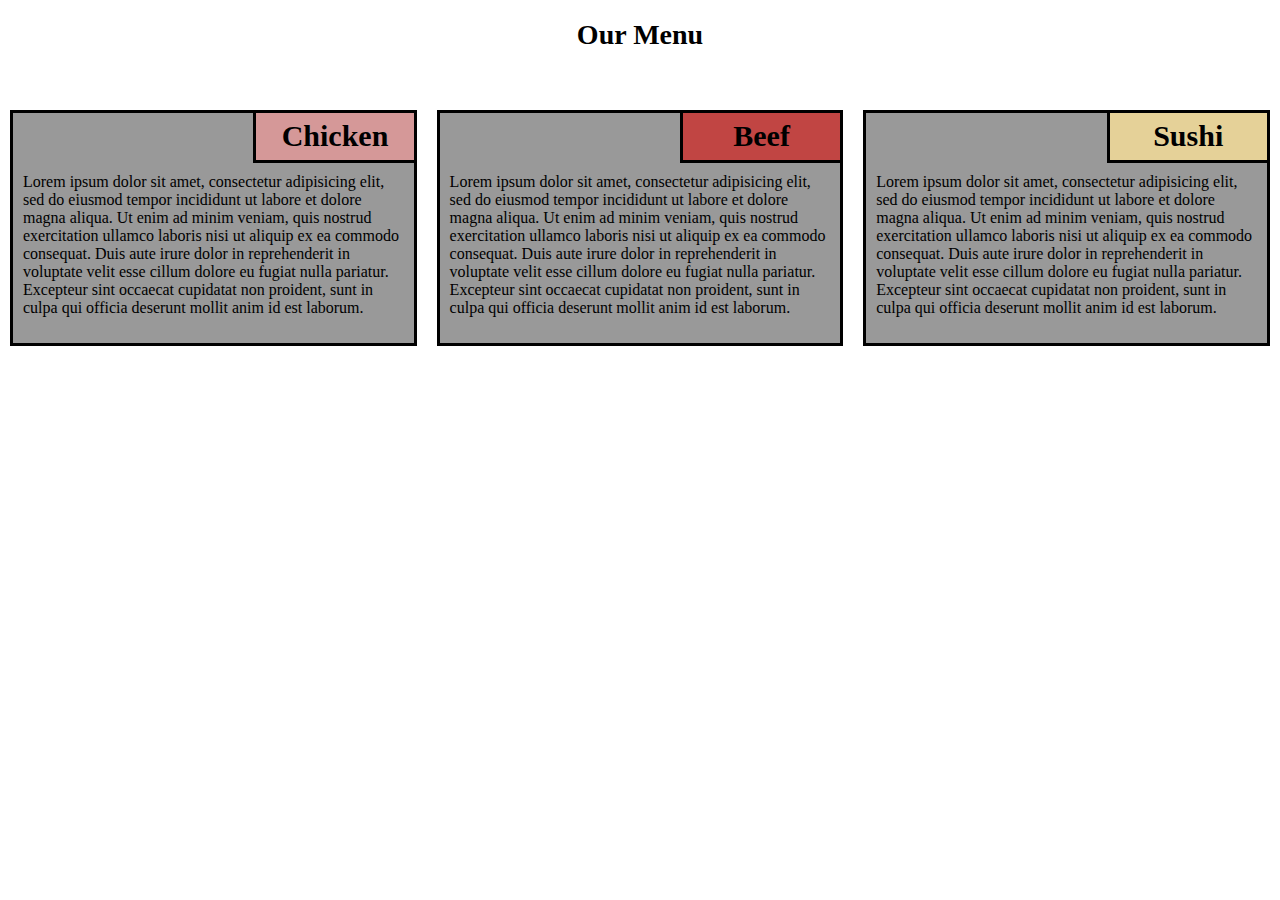
<file: mod2-solution/index.html>
<!DOCTYPE html>
<html>
<head>
	<meta charset="utf-8">
	<meta name="viewport" content="width=device-width, initial-scale=1">
	<title>Assignment solution for module 2</title>
	<link rel="stylesheet" type="text/css" href="styles.css">
</head>
<body>
	<h1>Our Menu</h1>
	<div class="row">
	<div class="box col-lg-4 col-md-6 col-sm-12">
		<div id="header1">
	<h2>Chicken</h2>
	</div>
	<p>Lorem ipsum dolor sit amet, consectetur adipisicing elit, sed do eiusmod tempor incididunt ut labore et dolore magna aliqua. Ut enim ad minim veniam, quis nostrud exercitation ullamco laboris nisi ut aliquip ex ea commodo consequat. Duis aute irure dolor in reprehenderit in voluptate velit esse cillum dolore eu fugiat nulla pariatur. Excepteur sint occaecat cupidatat non proident, sunt in culpa qui officia deserunt mollit anim id est laborum.</p>
	</div>

	<div class="box col-lg-4 col-md-6 col-sm-12">
		<div id="header2">
	<h2>Beef</h2>
	</div>
	
	<p>Lorem ipsum dolor sit amet, consectetur adipisicing elit, sed do eiusmod tempor incididunt ut labore et dolore magna aliqua. Ut enim ad minim veniam, quis nostrud exercitation ullamco laboris nisi ut aliquip ex ea commodo consequat. Duis aute irure dolor in reprehenderit in voluptate velit esse cillum dolore eu fugiat nulla pariatur. Excepteur sint occaecat cupidatat non proident, sunt in culpa qui officia deserunt mollit anim id est laborum.</p>
	</div>

	<div class="box col-lg-4 col-md-6 col-sm-12" id="box3">
	<div id="header3">
	<h2>Sushi</h2>
	</div>
	<p>Lorem ipsum dolor sit amet, consectetur adipisicing elit, sed do eiusmod tempor incididunt ut labore et dolore magna aliqua. Ut enim ad minim veniam, quis nostrud exercitation ullamco laboris nisi ut aliquip ex ea commodo consequat. Duis aute irure dolor in reprehenderit in voluptate velit esse cillum dolore eu fugiat nulla pariatur. Excepteur sint occaecat cupidatat non proident, sunt in culpa qui officia deserunt mollit anim id est laborum.</p>
	</div>
	</div>
</body>
</html>
</file>
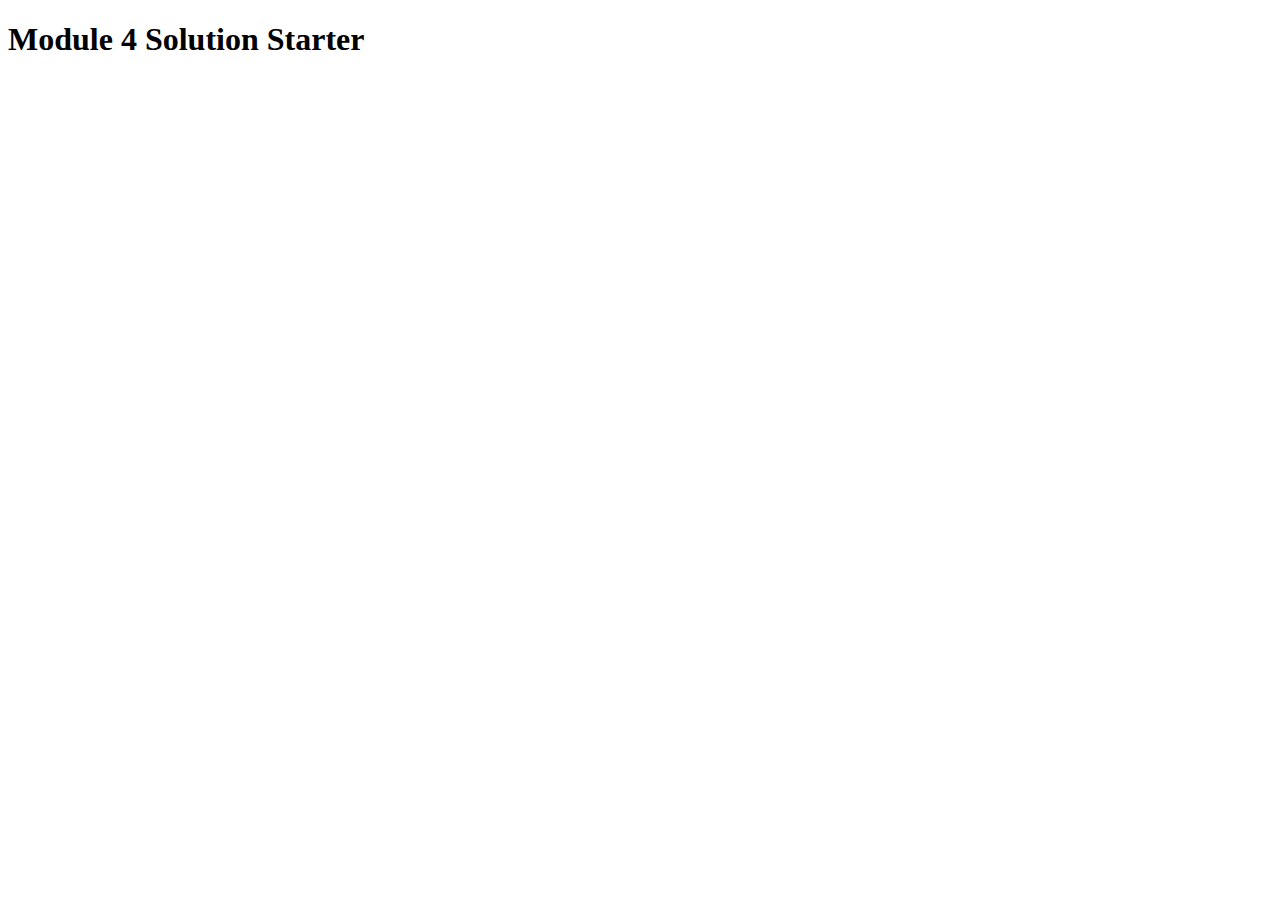
<file: mod4-solution/easier/index.html>
<!DOCTYPE html>
<html>
<head>
  <meta charset="utf-8">
  <title>Module 4 Solution Starter</title>
  <script src="SpeakHello.js"></script>
  <script src="SpeakGoodBye.js"></script>
  <script src="script.js"></script>
</head>
<body>
  <h1>Module 4 Solution Starter</h1>
</body>
</html>
</file>
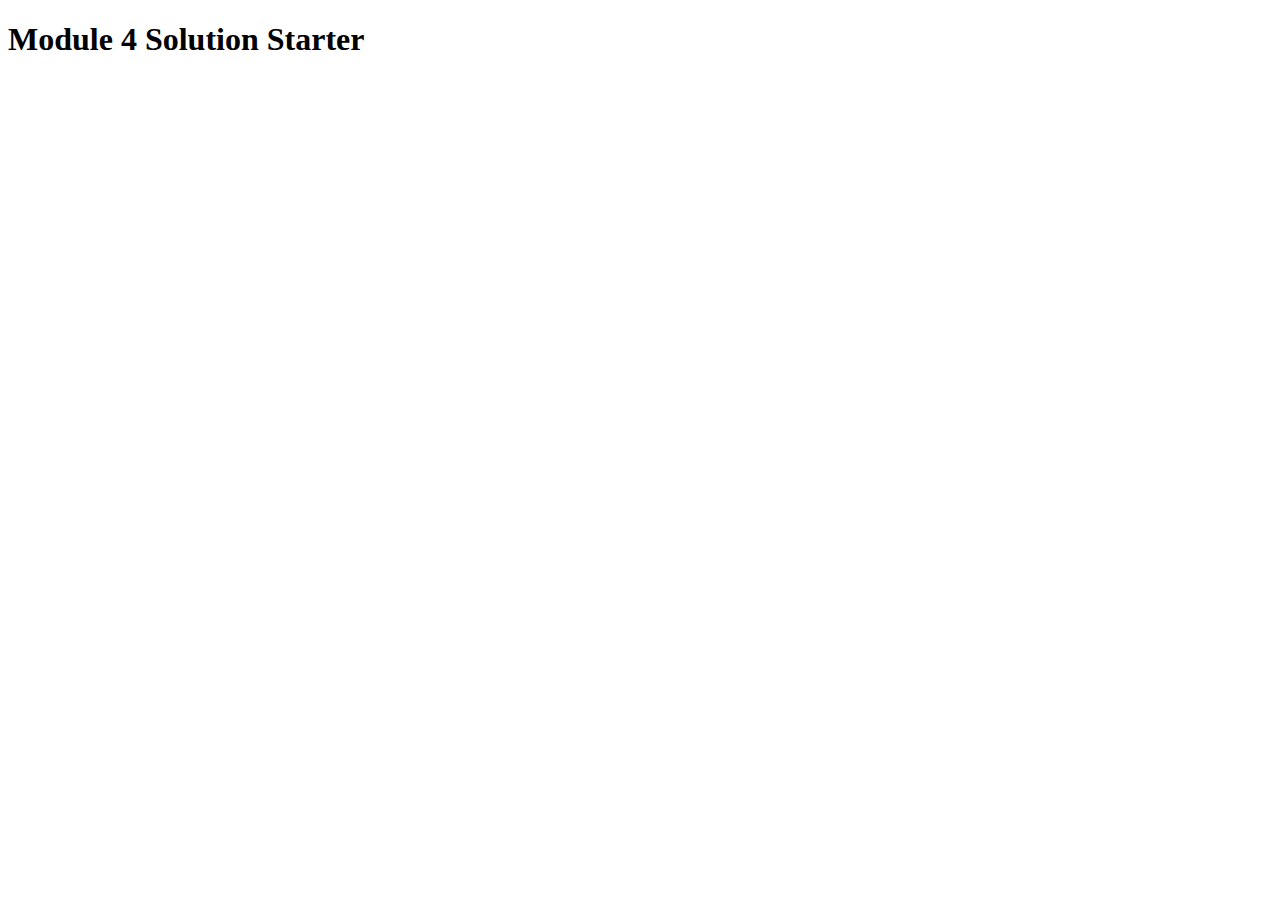
<file: mod4-solution/harder/index.html>
<!DOCTYPE html>
<html>
<head>
  <meta charset="utf-8">
  <title>Module 4 Solution Starter</title>
  <script>
    var names = []; // DO NOT REMOVE
  </script>
  <script src="SpeakHello.js"></script>
  <script src="SpeakGoodBye.js"></script>
  <script src="script.js"></script>
</head>
<body>
  <h1>Module 4 Solution Starter</h1>
</body>
</html>
</file>
<file: mod2-solution/styles.css>
* {
	box-sizing: border-box;
}

body{
	font-family: "Comic Sans MS", "Comic Sans", cursive;
	margin: 0;
	padding: 0;
}

#header1, #header2, #header3{
	border-left: 3px solid black;
	border-bottom: 3px solid black;
	position: relative;
	float: right;
	margin: 0;
	height: 50px;
	width: 40%;
	text-align: center;
	display: flex;
	justify-content: center;
	align-items: center;
	font-size: 1.25em;
}

h1{
	text-align: center;
	font-size:1.75em;
}

#header1{
	background-color: #d59898;
}

#header2{
	background-color: #c14543;
}

#header3{
	background-color: #e5d198;
}

.box{
	box-sizing: border-box;
	border: 3px solid black;
	background-color: #999999;
	float: left;
	margin: 10px;
	position: relative;
}

.row{
	padding-top: 30px;
	width: 100%;
}

p{
	clear: right;
	padding: 10px;
}

@media(min-width: 992px){
.col-lg-4{
	width: calc(33.33% - 20px);
}
}

@media(min-width: 768px) and (max-width: 991px){
.col-md-6{
	width: calc(50% - 20px);
}
#box3{
	width: calc(100% - 20px);
}
@media(max-width: 767px){
.col-sm-12{
	width: calc(100% - 20px);
}
}
</file>
